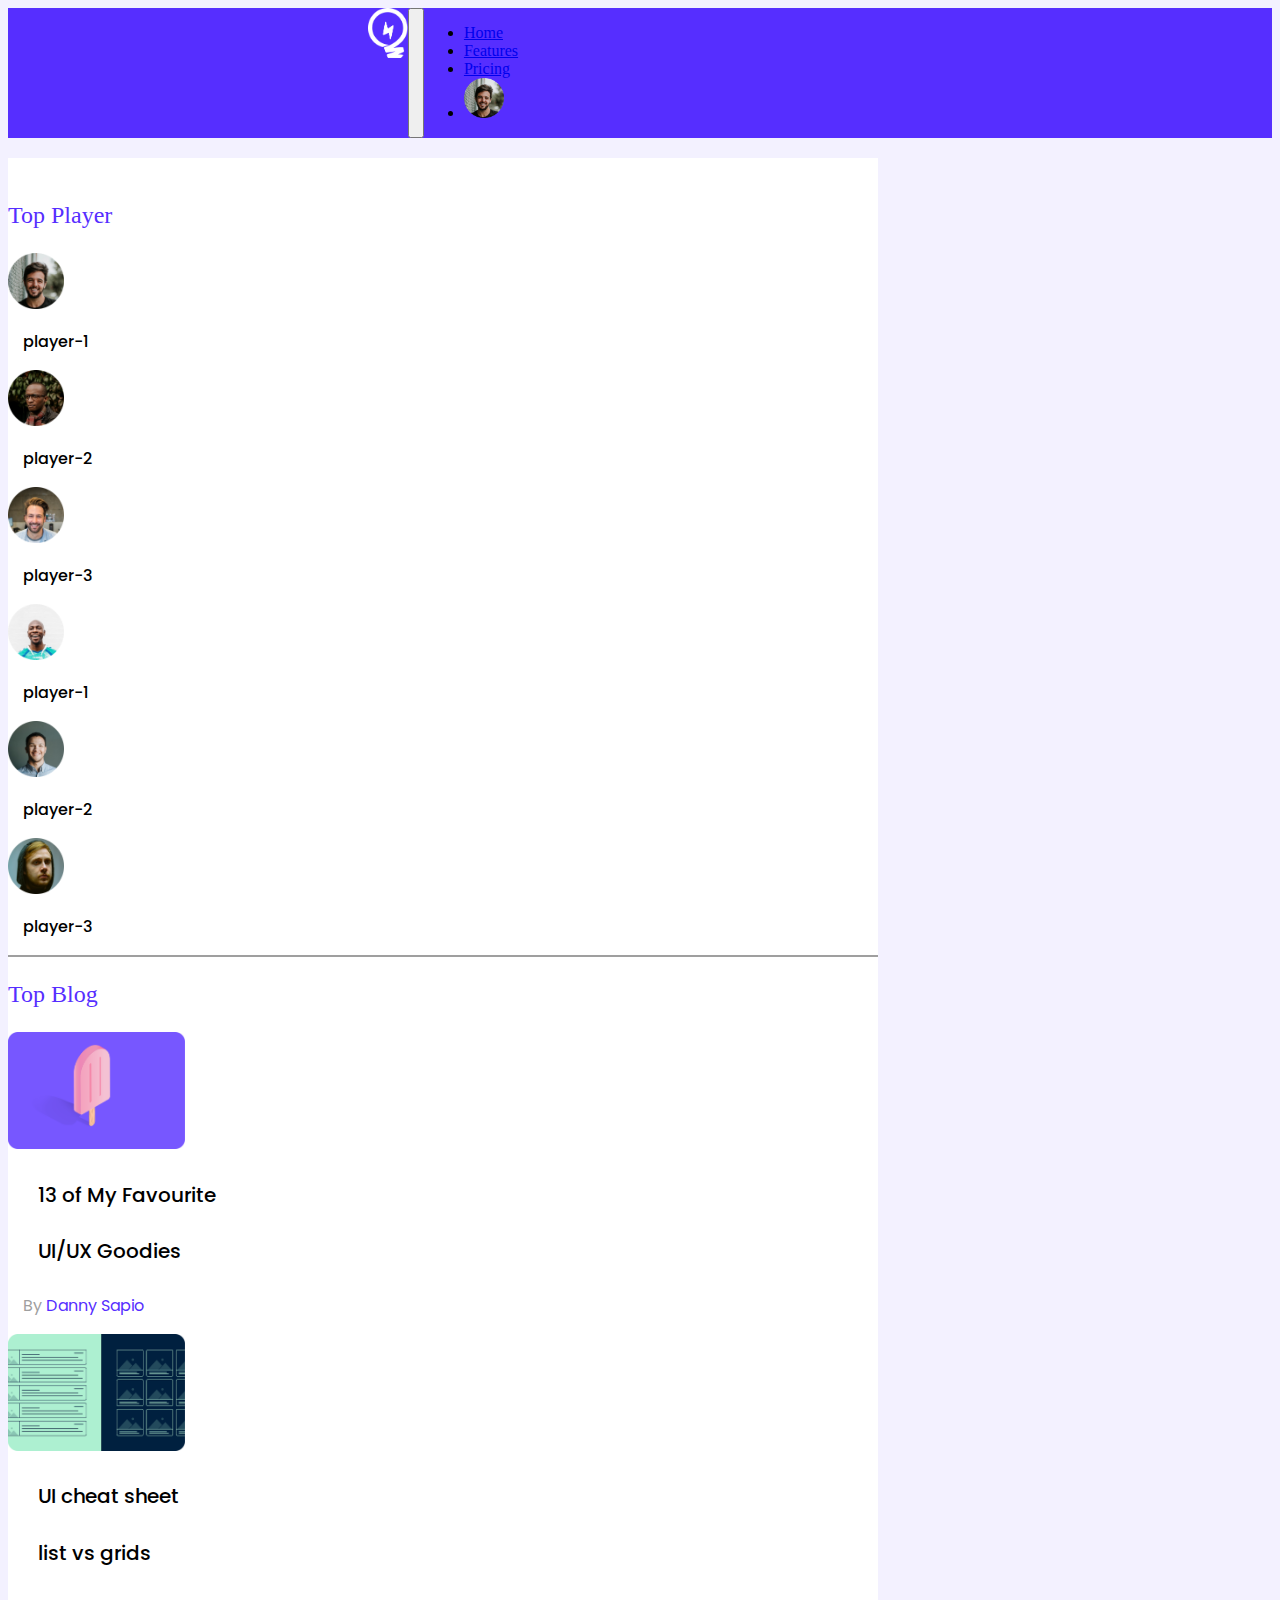
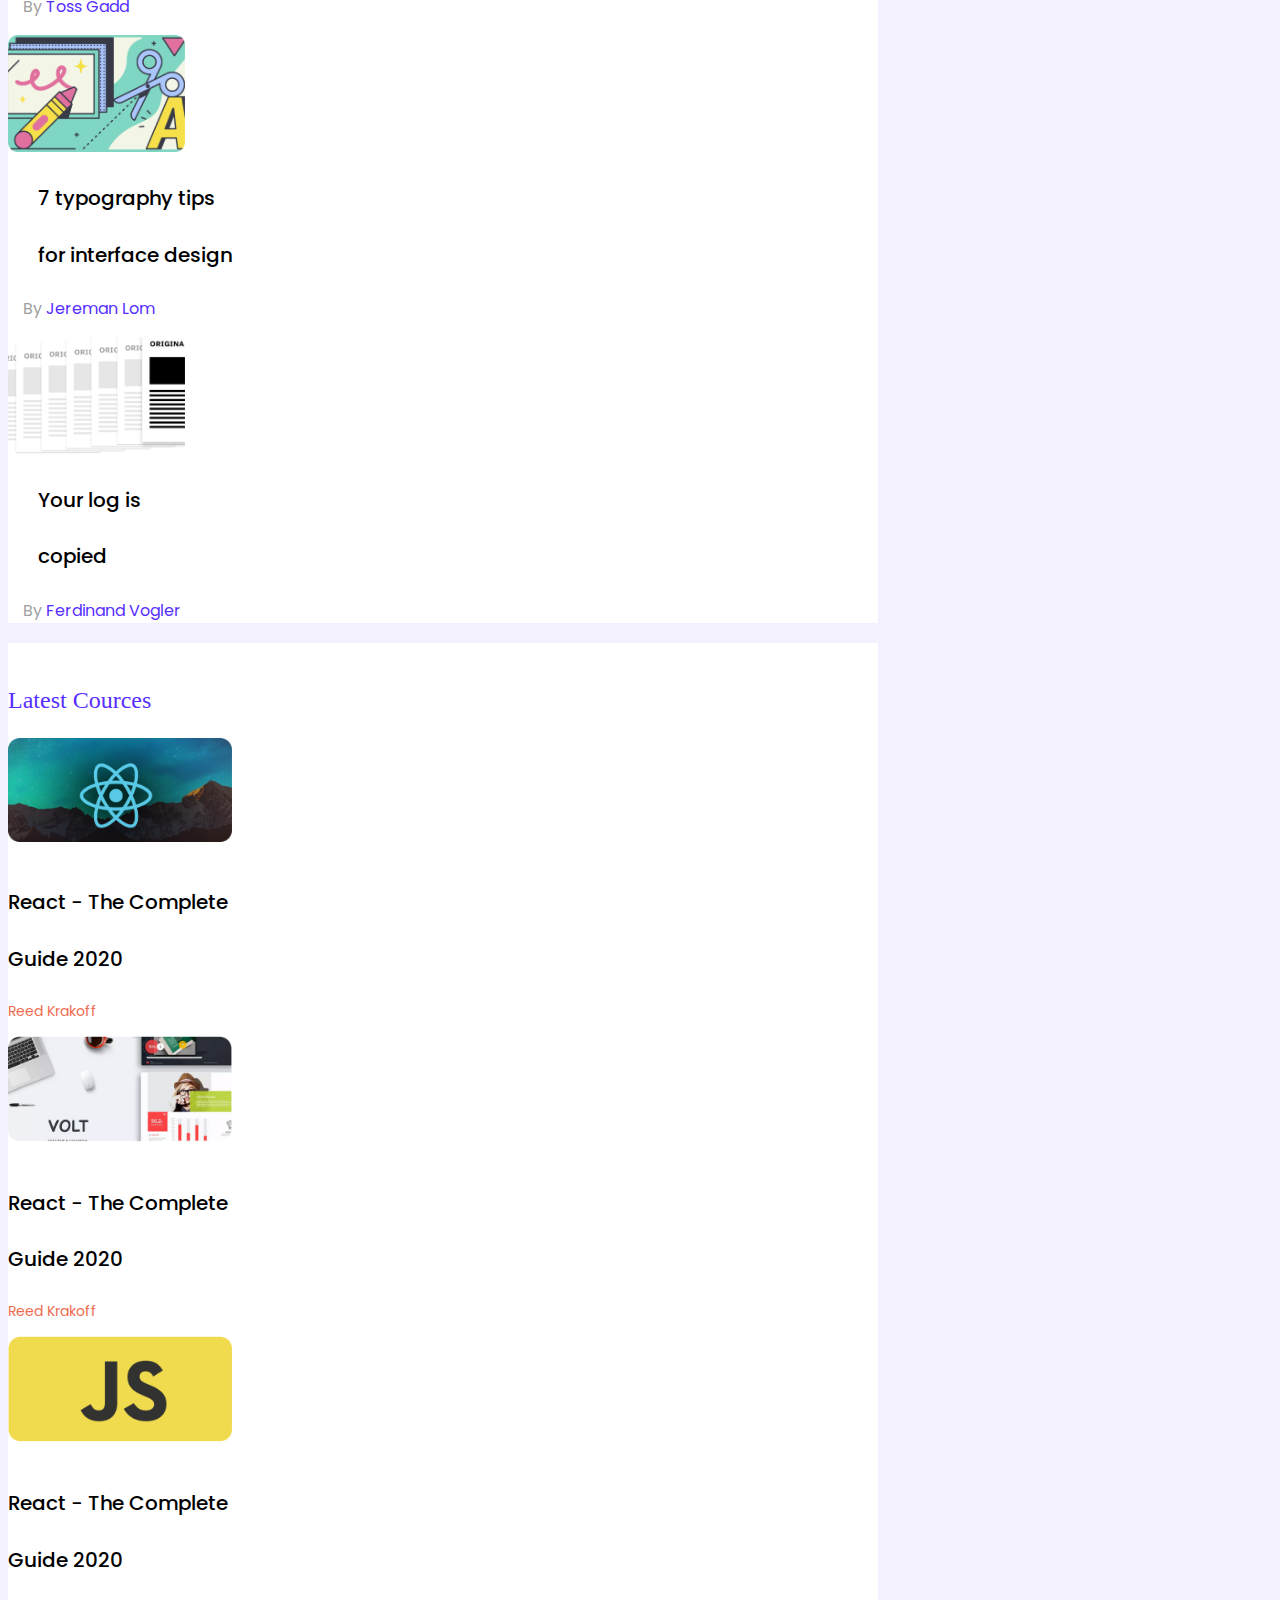
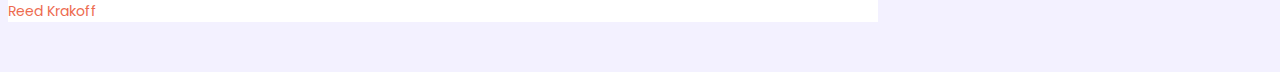
<file: index.html>
<!DOCTYPE html>
<html lang="en">
<head>
    <meta charset="UTF-8">
    <meta name="viewport" content="width=device-width, initial-scale=1.0">
    <title>Responsive-Portal-Design</title>

    <link href="https://cdn.jsdelivr.net/npm/bootstrap@5.0.0-beta1/dist/css/bootstrap.min.css" rel="stylesheet" integrity="sha384-giJF6kkoqNQ00vy+HMDP7azOuL0xtbfIcaT9wjKHr8RbDVddVHyTfAAsrekwKmP1" crossorigin="anonymous">
    <link rel="stylesheet" href="style.css">
    <link rel="preconnect" href="https://fonts.gstatic.com">
    <link href="https://fonts.googleapis.com/css2?family=Poppins:wght@400;500;600;700&display=swap" rel="stylesheet">


</head>

<body>

    <!-------------------------------------Navbar----------------------------------->
    <header class="navbar-dark bg-primary main-nav">
      <nav class="navbar navbar-expand-lg  mx-auto ">
        <a class="nav-link" href="#"> <img src="./Image/Icon/logo.png" alt=""></a>
        <button class="navbar-toggler" type="button" data-toggle="collapse" data-target="#navbarText" aria-controls="navbarText" aria-expanded="false" aria-label="Toggle navigation">
          <span class="navbar-toggler-icon"></span>
        </button>
        <div class="collapse navbar-collapse" id="navbarText">
          <ul class="navbar-nav ml-auto d-flex align-items-center">
            <li class="nav-item active">
              <a class="nav-link" href="#">Home </a>
            </li>
            <li class="nav-item">
              <a class="nav-link" href="#">Features</a>
            </li>
            <li class="nav-item">
              <a class="nav-link" href="#">Pricing</a>
            </li>
      
            <li class="nav-item">
              
              <a class="nav-link" href="#"> <img src="./Image/profile/Profile 1.png" alt=""></a>
            </li>
          </ul>
          
        </div>
      </nav>

    </header>
    <!-------------------------------------Navbar END----------------------------------->

    <!----------------------------Top Player---------------------------------->
    <main class="max-auto">
      <section class="container-fluid top-player">
        <h3>Top Player</h3>
        <div class="row">
          <div class="col-md-4 col-sm-6 player p-3 d-flex align-items-center">
            <img src="./Image/profile/Profile 1.png" alt="">
            <p class="pl-3">player-1</p>
          </div>
          <div class="col-md-4 col-sm-6 player p-3 d-flex align-items-center">
            <img src="./Image/profile/Profile 2.png" alt="">
            <p class="pl-3">player-2</p>
          </div>
          <div class="col-md-4 col-sm-6 player p-3 d-flex align-items-center">
            <img src="./Image/profile/Profile 3.png" alt="">
            <p class="pl-3">player-3</p>
          </div>
        
        
          <div class="col-md-4 col-sm-6 player p-3 d-flex align-items-center">
            <img src="./Image/profile/Profile 4.png" alt="">
            <p class="pl-3">player-1</p>
          </div>
          <div class="col-md-4 col-sm-6 player p-3 d-flex align-items-center">
            <img src="./Image/profile/Profile 5.png" alt="">
            <p class="pl-3">player-2</p>
          </div>
          <div class="col-md-4 col-sm-6 player p-3 d-flex align-items-center">
            <img src="./Image/profile/Profile 6.png" alt="">
            <p class="pl-3">player-3</p>
          </div>
        </div>  
        <hr> </hr>
        
     
       <!----------------------------Top  Blog---------------------------------->

      
        <h3>Top Blog</h3>
        <div class="row">
          <div class="col-md-6 col-sm-12 blog d-flex align-items-center p-3">
            <img src="./Image/blog/blog 1.png" alt="">
            <div class="blog-details pl-3 ">
            <h4>13 of My Favourite</h4>
            <h4>UI/UX Goodies</h4>
            <p>By <span class="purple-footer">Danny Sapio</span> </p>
            </div> 
          </div>

          <div class="col-md-6 col-sm-12 blog d-flex align-items-center p-3">
            <img src="./Image/blog/blog 2.png" alt="">
            <div class="blog-details pl-3">
            <h4>UI cheat sheet</h4>
            <h4>list vs grids</h4>
            <p>By <span class="purple-footer">Toss Gadd </span> </p>
          </div>
          </div>
        
          <div class="col-md-6 col-sm-12 blog d-flex align-items-center p-3">
            <img src="./Image/blog/blog 3.png" alt="">
            <div class="blog-details pl-3">
            <h4>7 typography tips</h4>
            <h4>for interface design</h4>
            <p>By <span class="purple-footer">Jereman Lom</span> </p>
          </div>
          </div>
        
          <div class="col-md-6 col-sm-12 blog d-flex align-items-center p-3">
            <img src="./Image/blog/blog 4.png" alt="">
            <div class="blog-details pl-3">
            <h4>Your log is </h4>
            <h4>copied</h4>
            <p>By <span class="purple-footer">Ferdinand Vogler</span> </p>
          </div>
        </div>
      </div>
      </section>         
    </main>


    <!----------------------------Latest Course----------------------------->


    <main class="max-auto course-section ">
      <section class="container-fluid latest-courses">
        <h3>Latest Cources</h3>
        <div class="row">
          <div class="col-md-4 col-sm-6 courses p-3">
            <img src="./Image/course/course 1.png" alt="">
            <div class="course-details">
            <h4>React - The Complete</h4>
            <h4>Guide 2020</h4>
            <p>Reed Krakoff</p>
          
            </div> 
          </div>

          <div class="col-md-4 col-sm-6 courses p-3">
            <img src="./Image/course/course 2.png" alt="">
            <div class="course-details">
            <h4>React - The Complete</h4>
            <h4>Guide 2020</h4>
            <p>Reed Krakoff</p>
          
            </div> 
          </div>

          <div class="col-md-4 col-sm-6 courses p-3">
            <img src="./Image/course/course 3.png" alt="">
            <div class="course-details">
            <h4>React - The Complete</h4>
            <h4>Guide 2020</h4>
            <p>Reed Krakoff</p>
          
            </div> 
          </div>
        </div>

       
      </section>         
    </main>



    <script src="https://cdn.jsdelivr.net/npm/bootstrap@5.0.0-beta1/dist/js/bootstrap.bundle.min.js" integrity="sha384-ygbV9kiqUc6oa4msXn9868pTtWMgiQaeYH7/t7LECLbyPA2x65Kgf80OJFdroafW" crossorigin="anonymous"></script>
<body>

</body>
    
</body>
</html>
</file>
<file: style.css>
/*---------------Navbar Section----------*/

body{
    background-color: #f3f1ff;
}
.navbar-nav{
    margin-left: auto;
}

.navbar-light .navbar-nav .nav-link {
   color: white;
   font-size:16px;
   font-weight: 400;
   font-family: 'Poppins', sans-serif;
}

.main-nav{
    background-color: #562EFF!important;
    
}


.navbar img{
    width: 40px;
}

.navbar{
    max-width: 870px;
    display:flex;
    justify-content: center;
  
}

/*---------------Top Player Section----------*/

.player img{
    width: 56px;
}

.pl-3{
    font-family: 'Poppins', sans-serif;
    padding-left: 15px;
    font-weight: 500;
}

.top-player{
    max-width: 870px;
    background-color: white;
    margin-top:20px;
    padding-top: 20px;
   
}

h3{
    font-weight: 500;
    color:#562EFF;
    font-size: 24px;
}

hr{
     border: 1px solid #9F9F9F;
}

/* ----------------------------------BLOG------------------------------*/

.blog img{
    width:177px;
}


.blog-details h4{
    font-size: 20px;
    font-weight: 500;
    font-family: 'Poppins', sans-serif;
    padding-left: 15px;

}

.blog-details p{
    font-size:16px;
    font-weight: 400;
    color: #9F9F9F;
}

.blog-details .purple-footer{
    color: #562EFF;

}

/* ----------------------------------Cources------------------------------*/

.courses img{
    width:224px;
  

}

.latest-courses{
    max-width: 870px;
    background-color: white;
    margin-top:20px;
    padding-top: 20px;
   
}

.course-details {
    font-size: 20px;
    font-weight: 500;
    font-family: 'Poppins', sans-serif;
    padding-top: 15px;
   
   
}


.course-details h4{
    font-size: 20px;
    font-weight: 500;
    font-family: 'Poppins', sans-serif;
   

}

.course-details p{
    font-size:14px;
    font-weight: 400;
    color:#ED6B4F;

}

.course-section{
    margin-bottom: 50px;
}
</file>
